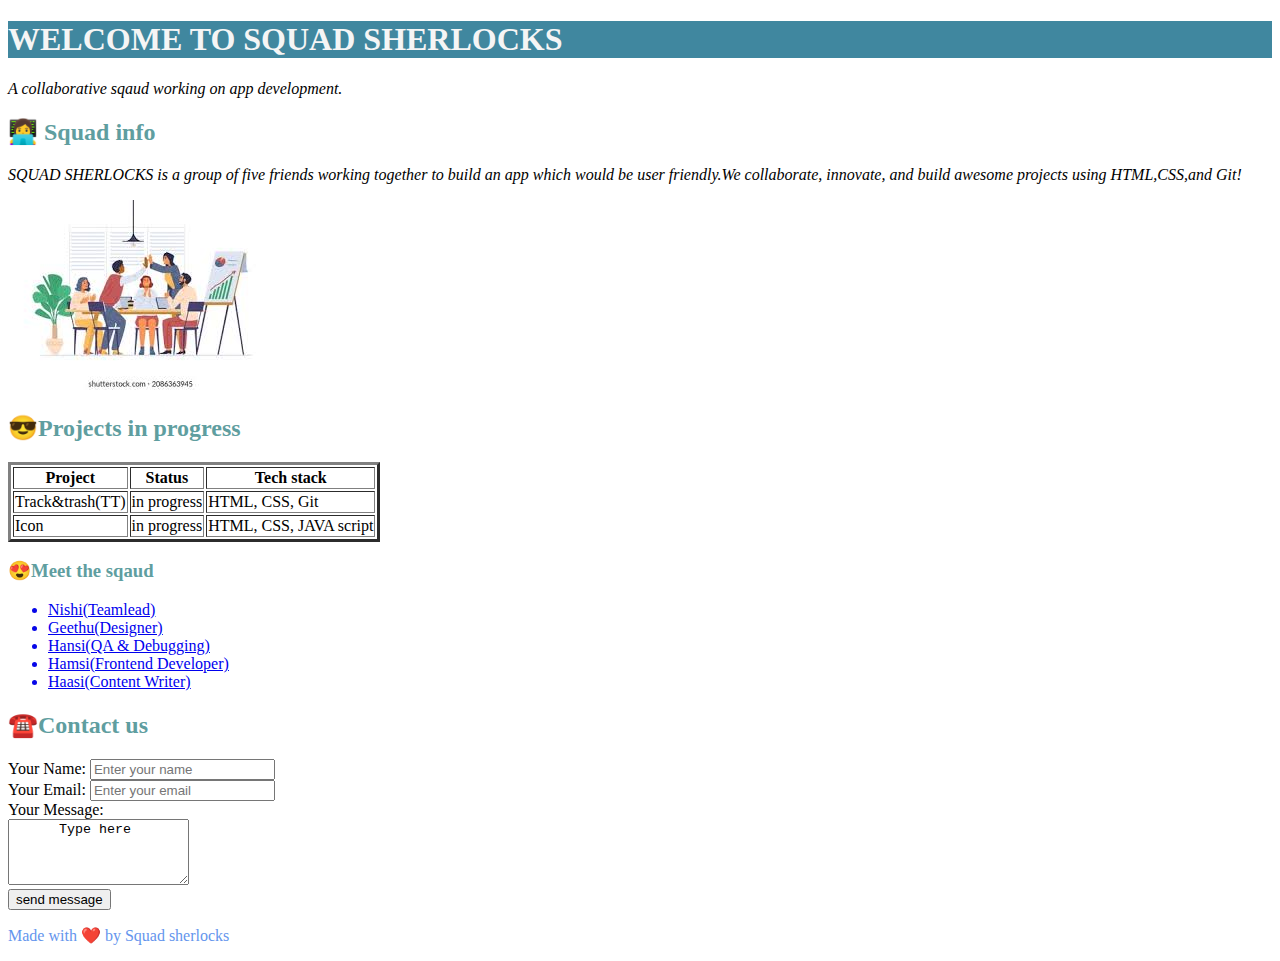
<file: index.html>
<!DOCTYPE html>
<html lang="en">
<head>
    <meta charset="UTF-8">
    <meta name="viewport" content="width=device-width, initial-scale=1.0">
    <title>Document</title>
</head>
<body>
    <header><h1 class="squad">WELCOME TO SQUAD SHERLOCKS</h1></header>
    <section>
    <p><em>A collaborative sqaud working on app development.</em></p>
    <h2 style="color: cadetblue;"><b>👩‍💻 Squad info</b></h2>
    <p><i><span id="sherlock"> SQUAD SHERLOCKS</span> is a group of five friends working together to build an app which would be user friendly.We collaborate, innovate, and build awesome projects using HTML,CSS,and Git!</i></p>
    </section>
    <img src="[data-uri] "/>
    <h2 style="color: cadetblue;">😎Projects in progress</h2>
    <div>
    <table border="3">
        <tr>
         <th colspan="2">Project</th>
         <th>Status</th>
         <th>Tech stack</th>
        </tr>

        <tr>
         <td colspan="2">Track&trash(TT)</td>
         <td>in progress</td>
         <td>HTML, CSS, Git</td>
        </tr>

        <tr>
         <td colspan="2">Icon</td>
         <td>in progress</td>
         <td>HTML, CSS, JAVA script</td>
        </tr>
    </table>
    </div>

    <h3 style="color: cadetblue;">😍Meet the sqaud</h3>
    <ul style="color: rgb(7, 7, 232);"><u>
        <li ><a href="nishitha.html">Nishi(Teamlead)</a></li>
        <li><a href="geethanjali.html">Geethu(Designer)</a></li>
        <li><a href="hansika.html">Hansi(QA & Debugging)</a></li>
        <li><a href="hamsika.html">Hamsi(Frontend Developer)</a></li>
        <li><a href="haasini.html">Haasi(Content Writer)</a></li></u>
    </ul>
<h2 style="color: cadetblue;">☎️Contact us</h2>
<form>
    <label for="name">Your Name:</label>
    <input type="text" id="name" placeholder="Enter your name" name="user_name"><br>
    <label for="email">Your Email:</label>
    <input type="text" id="email" placeholder="Enter your email" name="user_email"><br>
    <label for="bio">Your Message:</label><br>
    <textarea id="bio" rows="4" cols="20">
      Type here
    </textarea><br>

    <input type="submit" value="send message"><br>
    <footer>
        <p style="color: cornflowerblue;">Made with ❤️ by Squad sherlocks</p>
    </footer>
</form>
</body>

</html>
<style>
    .squad{
        color: whitesmoke;
    background-color:rgb(64, 135, 159);
    border: 50;
    padding-left: 50;
    padding-right: 50;
    padding-bottom: 20;
    padding-top: 20;
    

    }
    h2{
        padding-left: 20;
        padding-right: 20;
        margin-top: 2;
        margin-bottom: 2;
    }


</style>
</file>
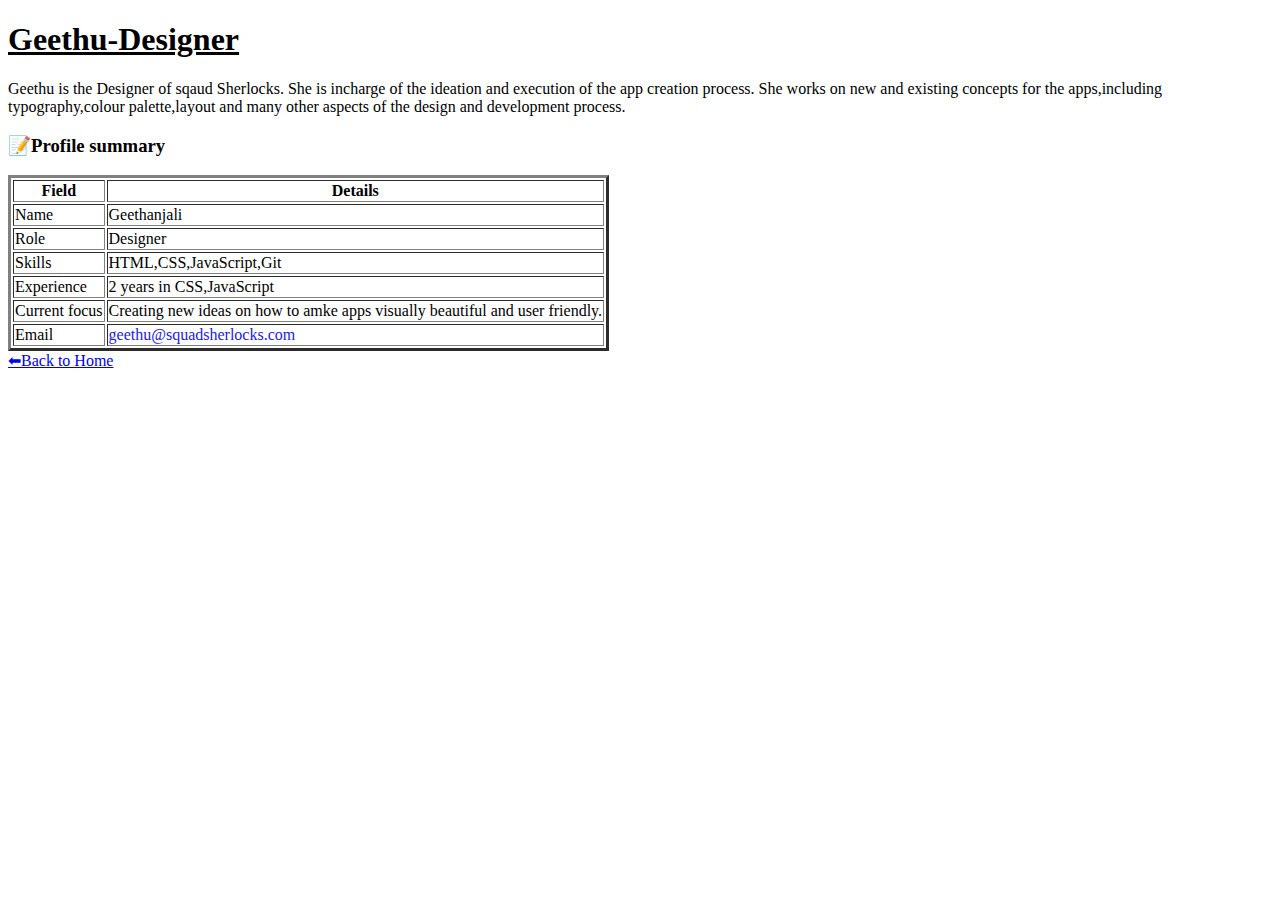
<file: geethanjali.html>
<!DOCTYPE html>
<html lang="en">
<head>
    <meta charset="UTF-8">
    <meta name="viewport" content="width=device-width, initial-scale=1.0">
    <title>Document</title>
</head>
<body>
    <h1 class="Geethu">Geethu-Designer</h1>
    <p>Geethu is the Designer of sqaud Sherlocks. She is incharge of the ideation and execution of the app creation process. She works on new and 
    existing concepts for the apps,including typography,colour palette,layout and many other aspects of the design and development process.</p>
    
    <h3>📝Profile summary</h3>
    <table border="3">
        <tr>
            <th>Field</th>
            <th colspan="5">Details</th>
        </tr>
        <tr>
            <td>Name</td>
            <td colspan="5">Geethanjali</td>
        </tr>
<tr>
            <td>Role</td>
            <td colspan="5">Designer</td>
        </tr>
         <tr>
            <td>Skills</td>
            <td colspan="5">HTML,CSS,JavaScript,Git</td>
        </tr>
         <tr>
            <td>Experience</td>
            <td colspan="5">2 years in CSS,JavaScript</td>
        </tr>
         <tr>
            <td>Current focus</td>
            <td colspan="5">Creating new ideas on how to amke apps visually beautiful and user friendly.</td>
        </tr>
        <tr>
            <td>Email</td>
            <td colspan="5" style="color: rgb(26, 26, 233);">geethu@squadsherlocks.com</td>
        </tr>
    </table>

    
    
    <a href="index.html">⬅Back to Home</a>
</body>

</html>
<style>
    .Geethu{
        position:relative;
        text-decoration: underline;
    }
</style>
</file>
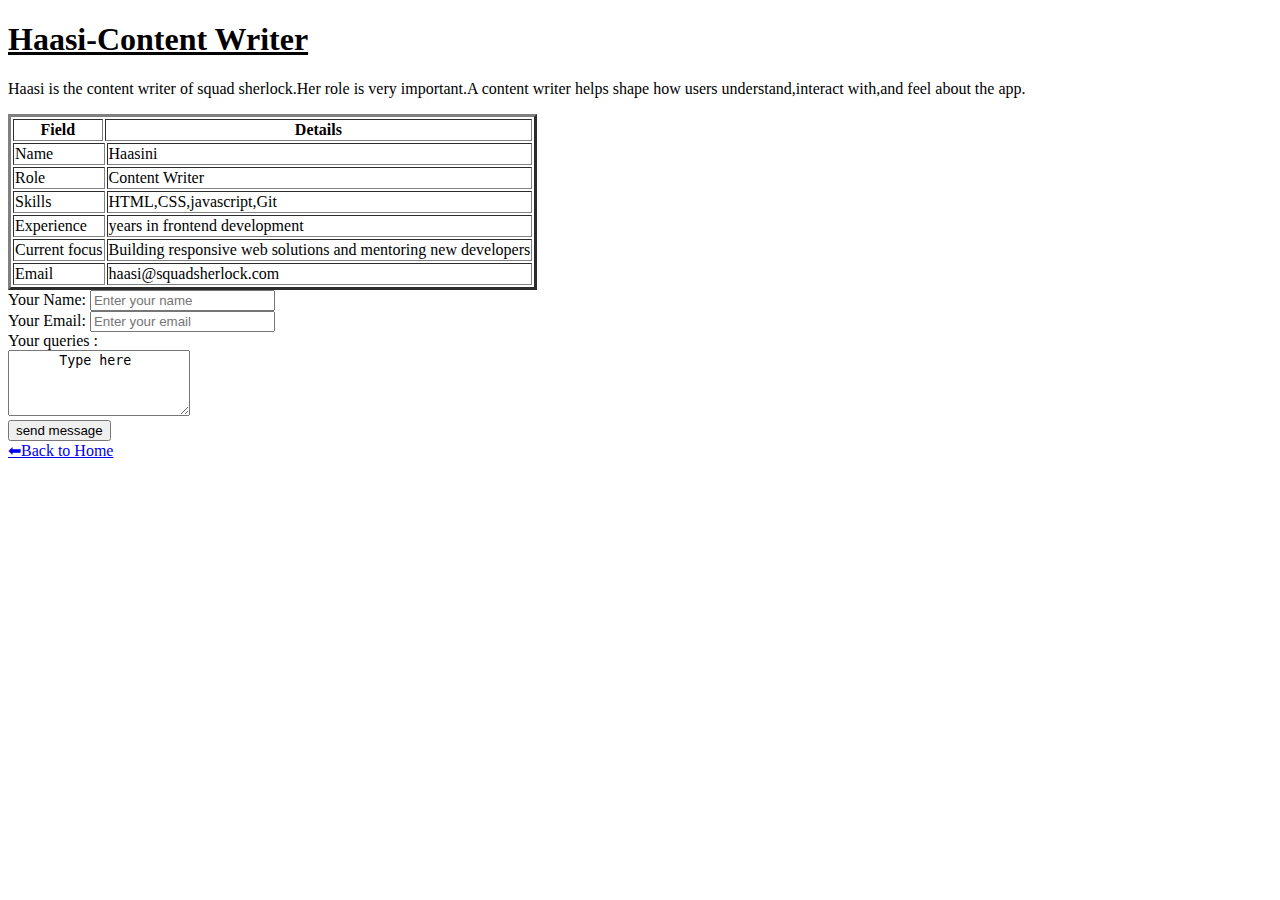
<file: haasini.html>
<!DOCTYPE html>
<html lang="en">
<head>
    <meta charset="UTF-8">
    <meta name="viewport" content="width=device-width, initial-scale=1.0">
    <title>Document</title>
</head>
<body>
    <h1 class="haasi">Haasi-Content Writer</h1>
    <p>Haasi is the content writer of squad sherlock.Her role is very important.A content writer helps shape how users understand,interact with,and feel about the app.</p>
 
    <table border="3">
        <tr>
            <th>Field</th>
            <th colspan="5">Details</th>
        </tr>
        <tr>
            <td colspan="2">Name</td>
            <td>Haasini</td>
        </tr>
        <tr>
            <td colspan="2">Role</td>
            <td>Content Writer</td>
        </tr>
        <tr>
            <td colspan="2">Skills</td>
            <td>HTML,CSS,javascript,Git</td>
        </tr>
        <tr>
            <td colspan="2">Experience</td>
            <td> years in frontend development</td>
        </tr>
        <tr>
            <td colspan="2">Current focus</td>
            <td>Building responsive web solutions and mentoring new developers</td>
        </tr>
        <tr>
            <td colspan="2">Email</td>
            <td>haasi@squadsherlock.com</td>
        </tr>
    </table>
    <form>
    <label for="name">Your Name:</label>
    <input type="text" id="name" placeholder="Enter your name" name="user_name"><br>
    <label for="email">Your Email:</label>
    <input type="text" id="email" placeholder="Enter your email" name=user_email><br>
    <label for="bio">Your queries :</label><br>
    <textarea id="bio" rows="4" cols="20">
      Type here
    </textarea><br>

    <input type="submit" value="send message"><br>
</form>
     <a href="index.html">⬅Back to Home</a>
</body>

</html>
<style>
    .haasi{
        position:relative;
        text-decoration: underline;
    }
</style>
</file>
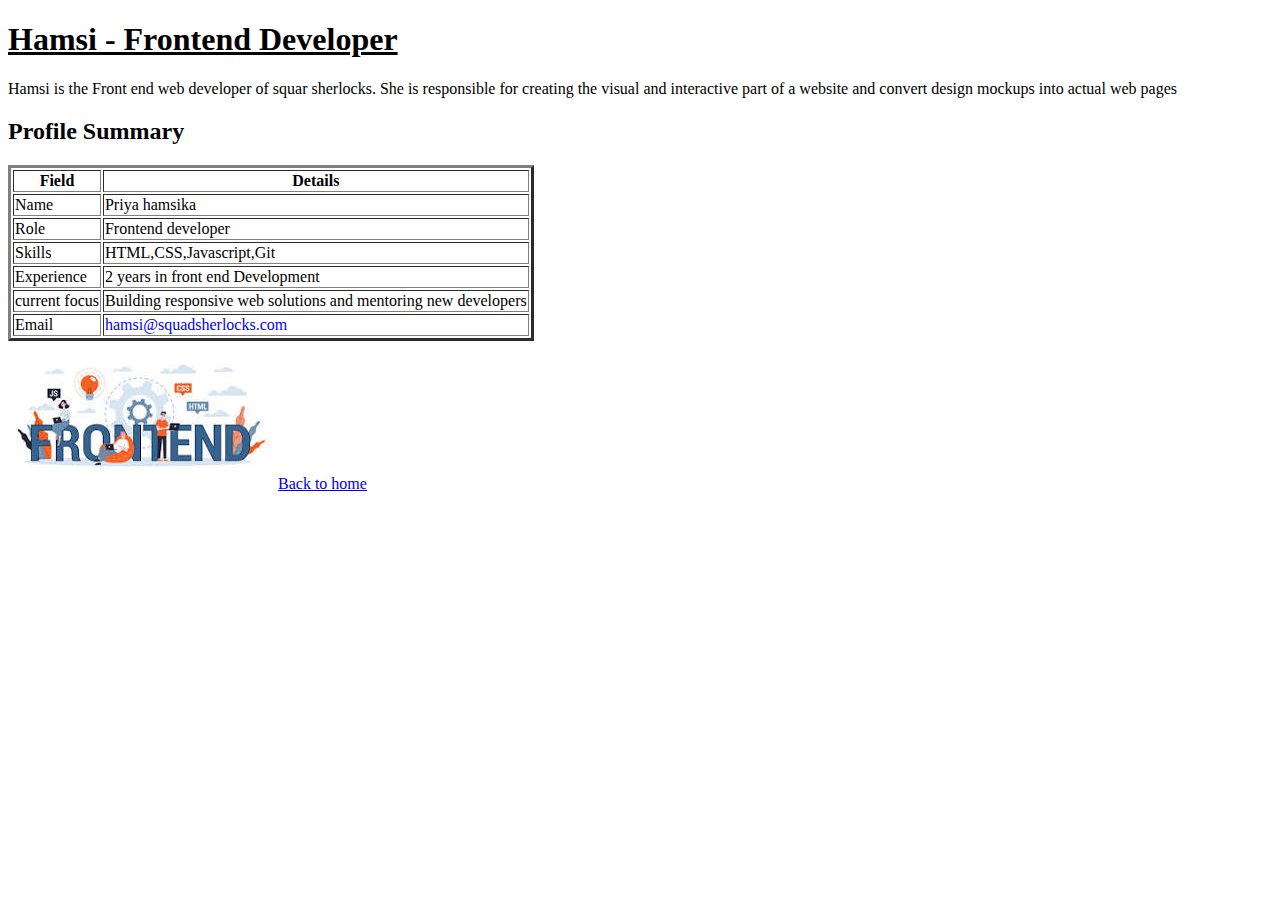
<file: hamsika.html>
<!DOCTYPE html>
<html lang="en">
<head>
    <meta charset="UTF-8">
    <meta name="viewport" content="width=device-width, initial-scale=1.0">
    <title>Document</title>
</head>
<body>
 <h1 class="hamsi"> Hamsi - Frontend Developer
</h1>
<p>Hamsi is the Front end web developer of squar sherlocks. She is responsible for creating the visual and interactive part of a website and convert design mockups into actual web pages </p>
<h2> Profile Summary</h2>
<table border="3">
    <tr>
        <th colspan="5">Field </th>
        <th>Details</th>            
   </tr>
   <tr>
    <td colspan="5">Name</td>
    <td>Priya hamsika</td>
</tr>
<tr> 
    <td colspan="5"> Role</td>
    <td > Frontend developer</td>    
</tr>
<tr>
    <td colspan="5"> Skills</td>
    <td> HTML,CSS,Javascript,Git</td>
</tr>
<tr>
    <td colspan="5">Experience</td>
    <td>2 years in front end Development</td>
</tr>
<tr>
    <td colspan="5">current focus</td>
    <td> Building responsive web solutions and mentoring new developers</td>
</tr>
<tr>
    <td colspan="5" > Email</td>
    <td style="color: blue;">hamsi@squadsherlocks.com</td>
</tr>

</table>
<img src="[data-uri]">
<a href="index.html">Back to home</a>
</body>
</html>
<style>
    .hamsi{
        position:relative;
        text-decoration: underline;
    }
</style>
</file>
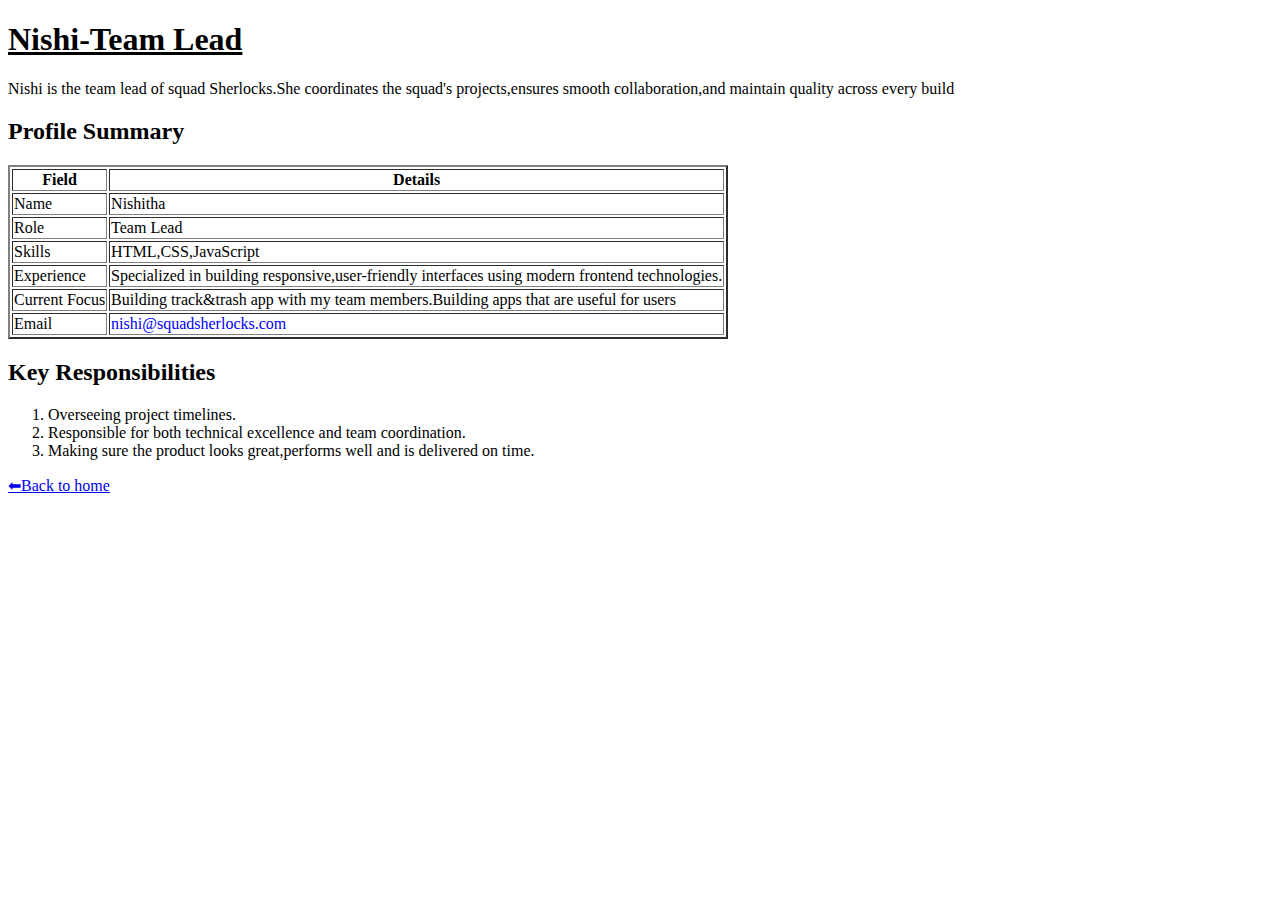
<file: nishitha.html>
<!DOCTYPE html>
<html lang="en">
<head>
    <meta charset="UTF-8">
    <meta name="viewport" content="width=device-width, initial-scale=1.0">
    <title>Document</title>
</head>
<body>
    <h1 class="nishi">Nishi-Team Lead</h1>
    <p>Nishi is the team lead of squad Sherlocks.She coordinates the squad's projects,ensures smooth collaboration,and maintain quality across every build</p>
    <h2>Profile Summary</h2>
    <table border="2">
        <tr>
            <th>Field</th>
            <th colspan="5">Details</th>
        </tr>
        <tr>
            <td>Name</td>
            <td colspan="5">Nishitha</td>
        </tr>
        <tr>
            <td>Role</td>
            <td colspan="5">Team Lead</td>
        </tr>
<tr>
            <td>Skills</td>
            <td colspan="5">HTML,CSS,JavaScript</td>
        </tr>
        <tr>
            <td>Experience</td>
            <td colspan="5">Specialized in building responsive,user-friendly interfaces using modern frontend technologies.</td>

        </tr>
        <tr>
            <td>Current Focus</td>
            <td colspan="5">Building track&trash app with my team members.Building apps that are useful for users</td>

        </tr>
        <tr>
            <td>Email</td>
            <td colspan="5" style="color:blue">nishi@squadsherlocks.com</td>
        </tr>

    </table>
    <h2>Key Responsibilities</h2>
    <ol>
        <li>Overseeing project timelines.</li>
        <li>Responsible for both technical excellence and team coordination.</li>
        <li>Making sure the product looks great,performs well and is delivered on time.</li>
    </ol>
    <a href="index.html">⬅Back to home</a>

</body>

</html>
<style>
    .nishi{
        text-decoration: underline;
    }
    
</style>
</file>
